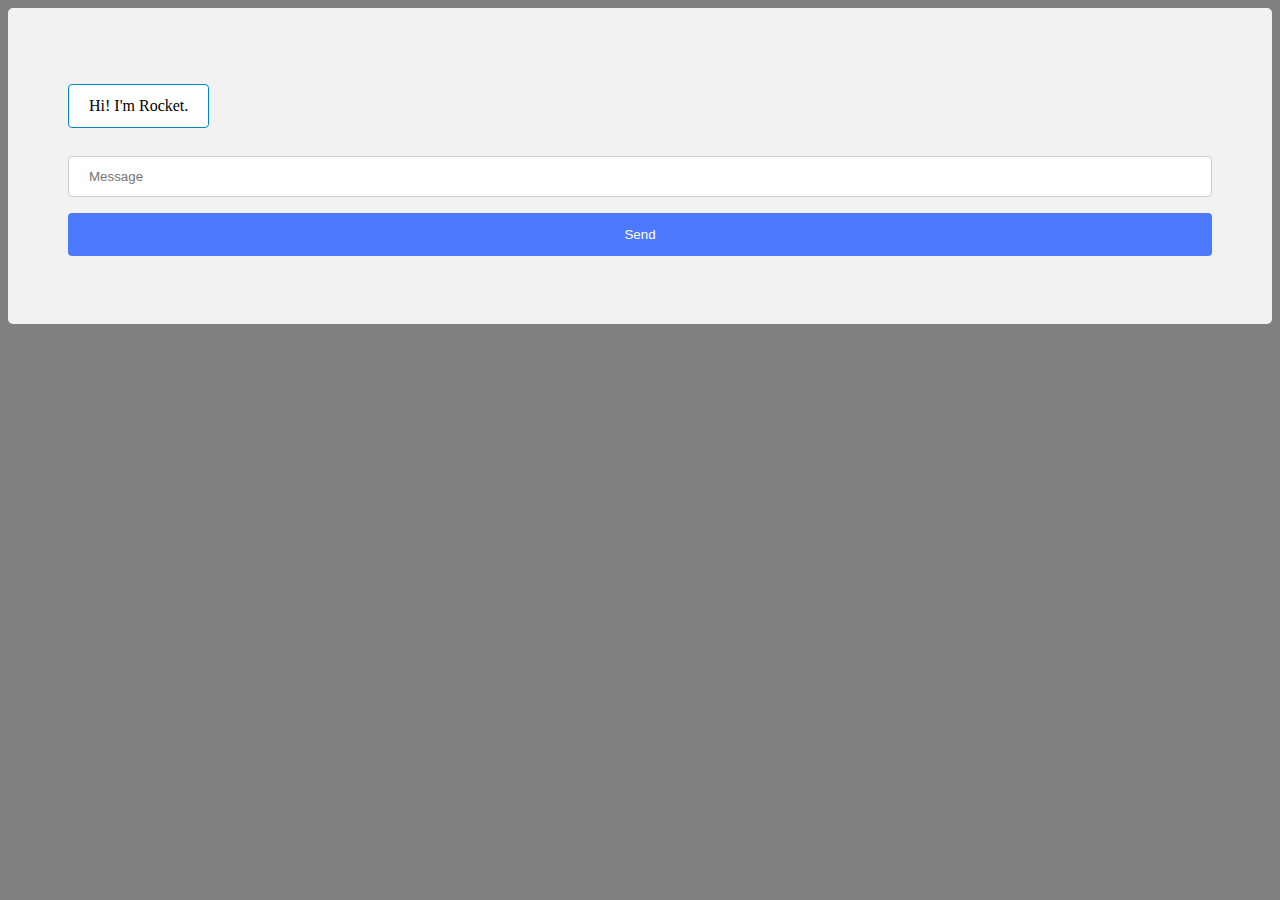
<file: templates/index.html>
<!DOCTYPE html>
<html>
<head>
    <link rel="stylesheet" type="text/css" href="/static/style.css">
    <script src="https://ajax.googleapis.com/ajax/libs/jquery/3.2.1/jquery.min.js"></script>
    <title>Rocket Chatbot</title>
</head>
<body>
    <div>
        <div id="chatbox">
            <div>
                <p class="botText">
                    <span>Hi! I'm Rocket.</span>
                </p>
            </div>
        </div>
        <div id="userInput">
            <div>
                <input id="textInput" type="text" name="msg" placeholder="Message">
                <input id="buttonInput" type="submit" value="Send">
            </div>
        </div>
        <script>
            function getBotResponse() {
                var rawText = $("#textInput").val();
                var userHtml = '<div><p class="userText"><span>' + rawText + '</span></p></div><br><br>';
                $("#textInput").val("");
                $("#chatbox").append(userHtml);
                document.getElementById('userInput').scrollIntoView({ block: 'start', behavior: 'smooth' });
                $.get("/get", { msg: rawText }).done(function (data) {
                    var botHtml = '<div><p class="botText"><span>' + data + '</span></p></div><br><br>';
                    $("#chatbox").append(botHtml);
                    document.getElementById('userInput').scrollIntoView({ block: 'start', behavior: 'smooth' });
                });
            }
            $("#textInput").keypress(function (e) {
                if (e.which == 13) {
                    getBotResponse();
                }
            });
            $("#buttonInput").click(function () {
                getBotResponse();
            })
        </script>
    </div>
</body>

</html>
</file>
<file: static/style.css>
body {
    background-color: grey;
}

textarea {
    background-color: white;
}

div {
    border-radius: 5px;
    background-color: #f2f2f2;
    padding: 20px;
}

#botChat {
    font-size: 12px;
    font-family: 'Times New Roman', Times, serif';
}

input[type=text],
select {
    width: 100%;
    padding: 12px 20px;
    margin: 8px 0;
    display: inline-block;
    border: 1px solid #ccc;
    border-radius: 4px;
    box-sizing: border-box;
}

input[type=submit] {
    width: 100%;
    background-color: #4d79ff;
    color: white;
    padding: 14px 20px;
    margin: 8px 0;
    border: none;
    border-radius: 4px;
    cursor: pointer;
}

input[type=submit]:hover {
    background-color: #4d79ff;
}

.userText {
    border: 1px solid rgb(0, 136, 199);
    float: right;
    display: block;
    padding: 12px 20px;
    border-radius: 4px;
    background-color: #ccd9ff;
    color: black;
    max-width: 75%;
    text-align: right;
}

.botText {
    border: 1px solid rgb(0, 136, 199);
    float: left;
    display: block;
    padding: 12px 20px;
    border-radius: 4px;
    background-color: #ffffff;
    color: black;
    max-width: 75%;
    text-align: left;
}
</file>
